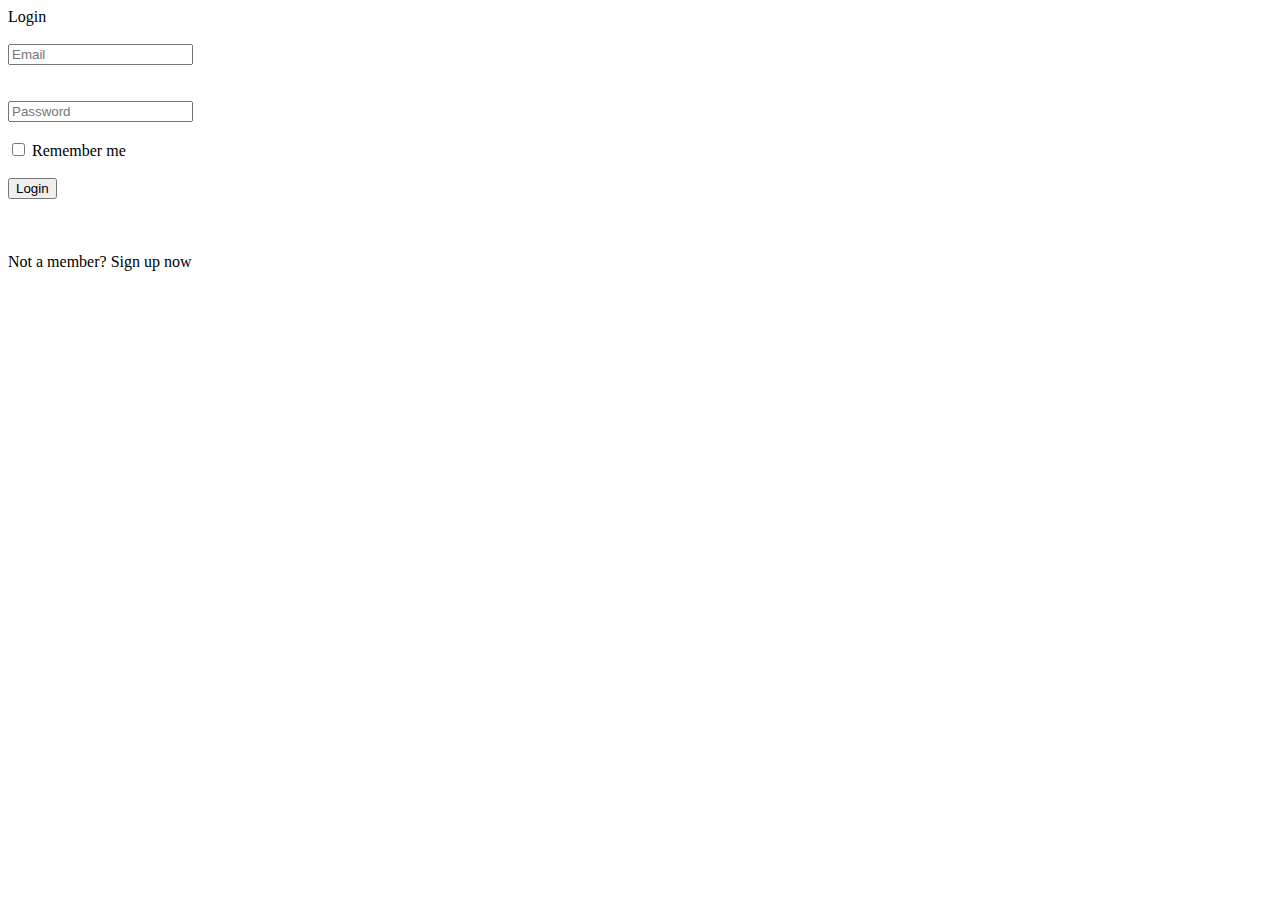
<file: JWTDemo/src/main/resources/templates/login.html>
<!DOCTYPE html>
<html xmlns:th="http://www.thymeleaf.org">
<link th:href="@{/css/login.css}" rel="stylesheet">
<head>
<meta charset="UTF-8">
<title>Login</title>
<link rel="stylesheet" href="https://cdn.linearicons.com/free/1.0.0/icon-font.min.css">
</head>
<body>
	<div class="limiter">
		<div class="container-login100">
			<div class="wrap-login100 p-l-50 p-r-50 p-t-77 p-b-30">
				<form class="login100-form validate-form">
					<span class="login100-form-title p-b-55"> Login </span>
					<div class="wrap-input100 validate-input m-b-16"
						data-validate="Valid email is required: ex@abc.xyz"><br>
						<input class="input100" type="text" name="email"
							placeholder="Email"> <span class="focus-input100"></span><br>
						<span class="symbol-input100"> <br><span
							class="lnr lnr-envelope"></span>
						</span>
					</div>
					<div class="wrap-input100 validate-input m-b-16"
						data-validate="Password is required"><br>
						<input class="input100" type="password" name="pass"
							placeholder="Password"> <span class="focus-input100"></span><br>
						<span class="symbol-input100"> <span class="lnr lnr-lock"></span>
						</span>
					</div>
					<div class="contact100-form-checkbox m-l-4"><br>
						<input class="input-checkbox100" id="ckb1" type="checkbox"
							name="remember-me"> <label class="label-checkbox100"
							for="ckb1"> Remember me </label><br>
					</div>
					<div class="container-login100-form-btn p-t-25"><br>
						<button class="login100-form-btn">Login</button>
					</div>
					<div class="text-center w-full p-t-115"><br><br><br>
						<span class="txt1"> Not a member? </span> <a class="txt1 bo1 hov1"
							th:href="@{./signUp}"> Sign up now </a>
					</div>
				</form>
			</div>
		</div>
	</div>

</body>
</html>
</file>
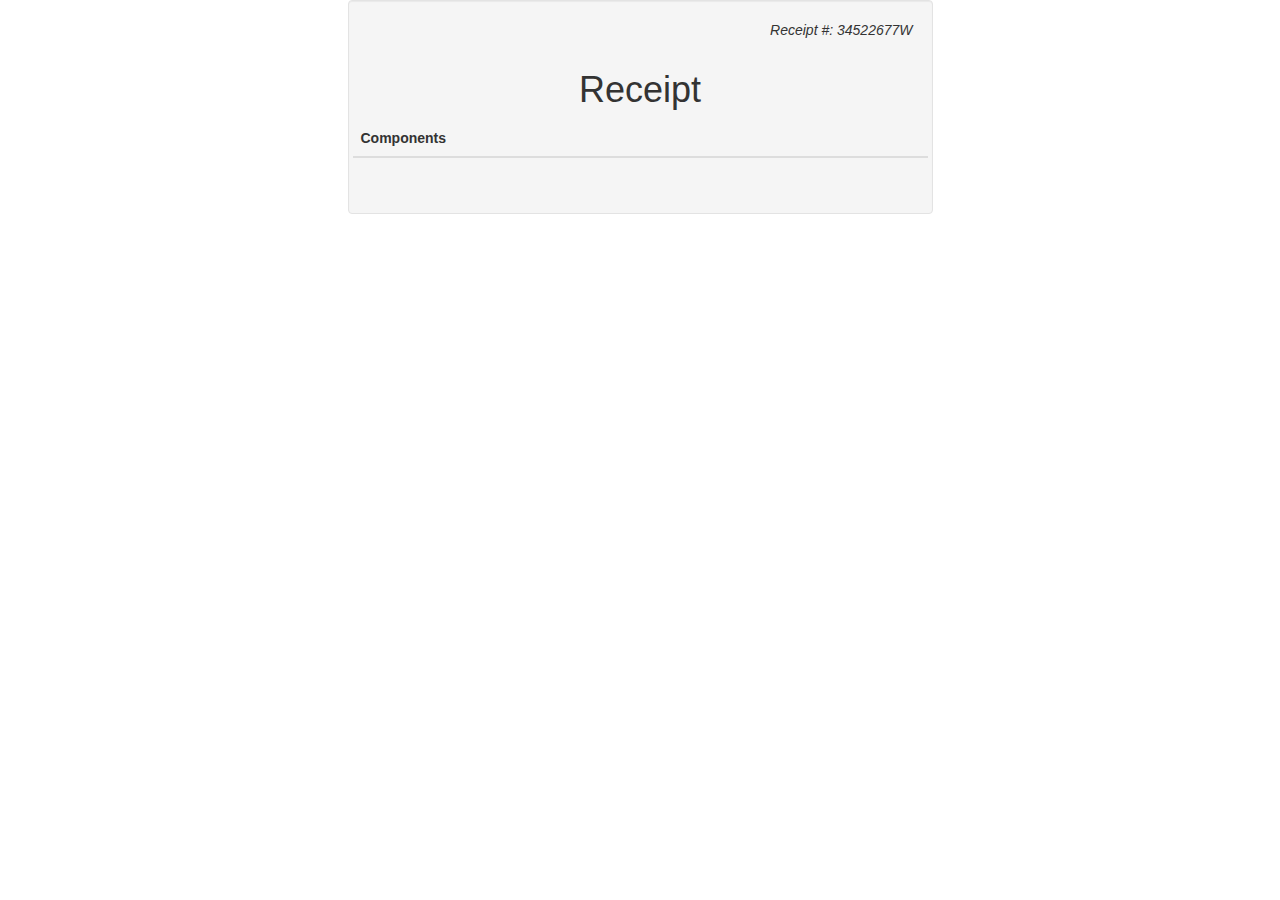
<file: JWTDemo/src/main/resources/templates/report.html>
<!DOCTYPE html>
<html lang="en" xmlns:th="http://www.thymeleaf.org">

<head>
    <meta charset="UTF-8"/>
    <title>Payment Report</title>
    <link href="//netdna.bootstrapcdn.com/bootstrap/3.0.0/css/bootstrap.min.css" rel="stylesheet" id="bootstrap-css"/>
    <script src="//netdna.bootstrapcdn.com/bootstrap/3.0.0/js/bootstrap.min.js"></script>
    <script src="//code.jquery.com/jquery-1.11.1.min.js"></script>
</head>
<body>
<div class="container">
    <div class="row">
        <div class="well col-xs-10 col-sm-10 col-md-6 col-xs-offset-1 col-sm-offset-1 col-md-offset-3">
            <div class="row">
                <div class="col-xs-6 col-sm-6 col-md-6">
                    <strong th:text="${result}"></strong>
                    <br>
                </div>
                <div class="col-xs-6 col-sm-6 col-md-6 text-right">
                    <p>
                        <em>Receipt #: 34522677W</em>
                    </p>
                </div>
            </div>
            <div class="row">
                <div class="text-center">
                    <h1>Receipt</h1>
                </div>
               
                <table class="table table-hover">
                    <thead>
                    <tr>
                        <th>Components</th>
                    </tr>
                    </thead>
                    <tbody>

                    <tr th:each="entry : ${parameters}">

                        <td th:text="${entry.key} + '  : -  ' + ${entry.value}"></td>
                      
                    </tr>
                    </tbody>
                </table>
            </div>
        </div>
    </div>
</div>
</body>
</html>
</file>
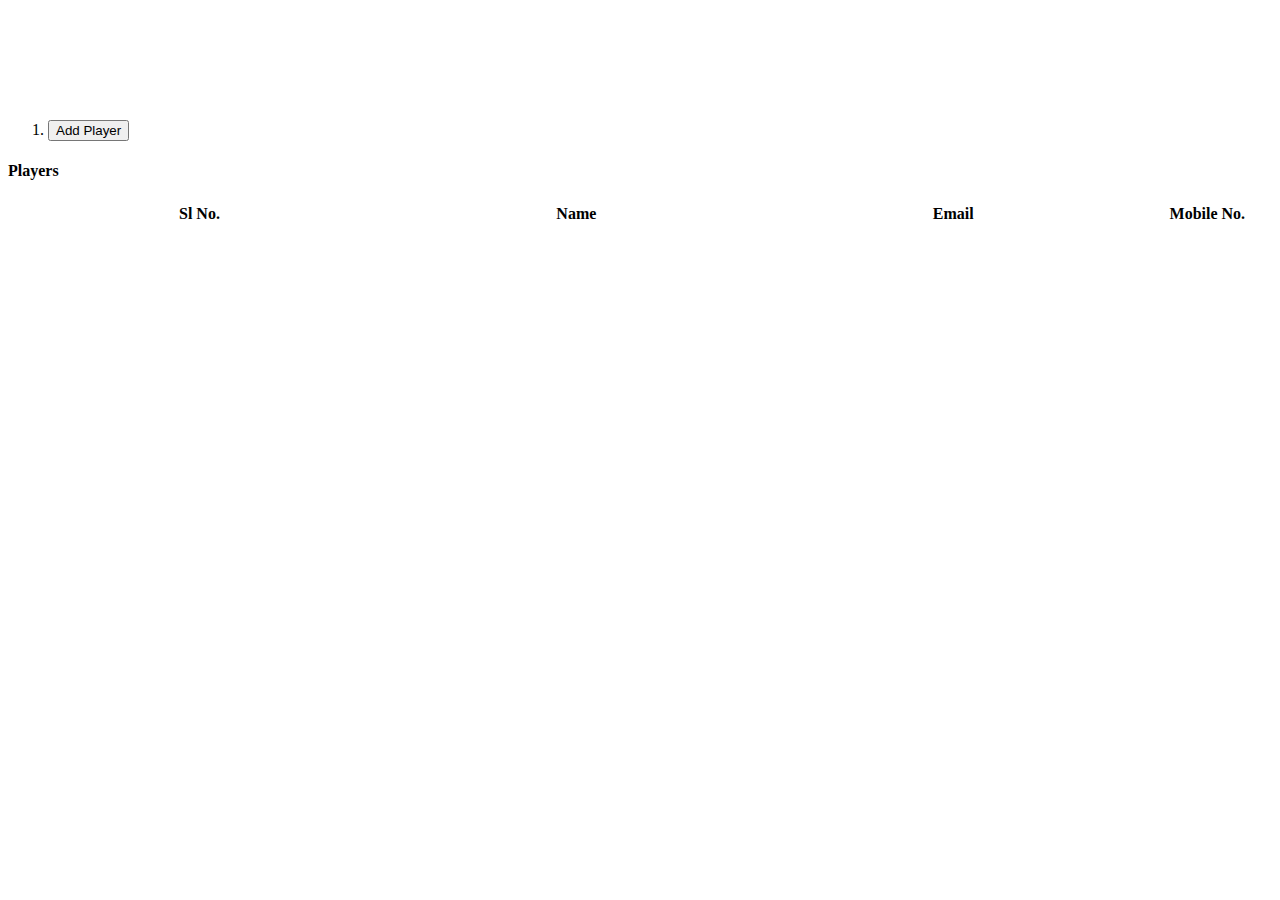
<file: JWTDemo/src/main/resources/templates/players/playersList.html>
<html xmlns:th="https://thymeleaf.org">

<div th:include="/layout/header"></div>

<div class="container-fluid">
	<section class="content-header">
		<div class="container-fluid" style="margin-top: 120;">
			<div class="row mb-2">
				<div class="col-sm-11"></div>
				<div class="col-sm-1">
					<ol class="float-sm-right">
						<li class=" active">
							<button onclick="location.href='/game/admin/addRole'"
								class="btn btn-primary">Add Player</button>
						</li>
					</ol>
				</div>
			</div>
		</div>
	</section>
	<div class="container">
		<div class="col-sm-3"></div>
		<div class="col-sm-9">
			<div class="card shadow mb-4">
				<div class="card-header py-3">
					<h4 class="">Players</h4>
				</div>
				<div class="card-body">

					<table id="example"
						class="table table-striped table-bordered dt-responsive nowrap"
						style="width: 100%; text-align:center;">

						<thead>
							<tr>
								<th>Sl No.</th>
								<th>Name</th>
								<th>Email</th>
								<th width="10%">Mobile No.</th>
							</tr>
						</thead>
						<tbody>
							<tr th:each="player,indx : ${playerslist}">
								<td th:text="${indx.count}"></td>
								<td th:text="${player.name}"></td>
								<td th:text="${player.email}"></td>
								<td th:text="${player.mobNo}"></td>
								
							</tr>
						</tbody>
					</table>
				</div>
			</div>
		</div>
	</div>
</div>
<div th:include="/layout/footer"></div>


<script type="text/javascript">
	function changeStatus(countr, vendId, elem) {
		var dataId = $(elem).data("id");
		var url = "/game/admin/updateRoleStatus/" + dataId;
		$.ajax({
			url : url,
			type : 'GET',
			success : function(response) {
				swal("", response, "success");
			},
			error : function(response) {
				console.log(response);
				swal("", "Cant update Status", "success");
			}
		});
		$('#active' + countr).text($(elem).text());
		if ($(elem).text() == 'Deactive')
			$(elem).text('Active');
		else
			$(elem).text('Deactive');
	}
	$(document).ready(function() {
		$('#example').DataTable();
	});
</script>
</file>
